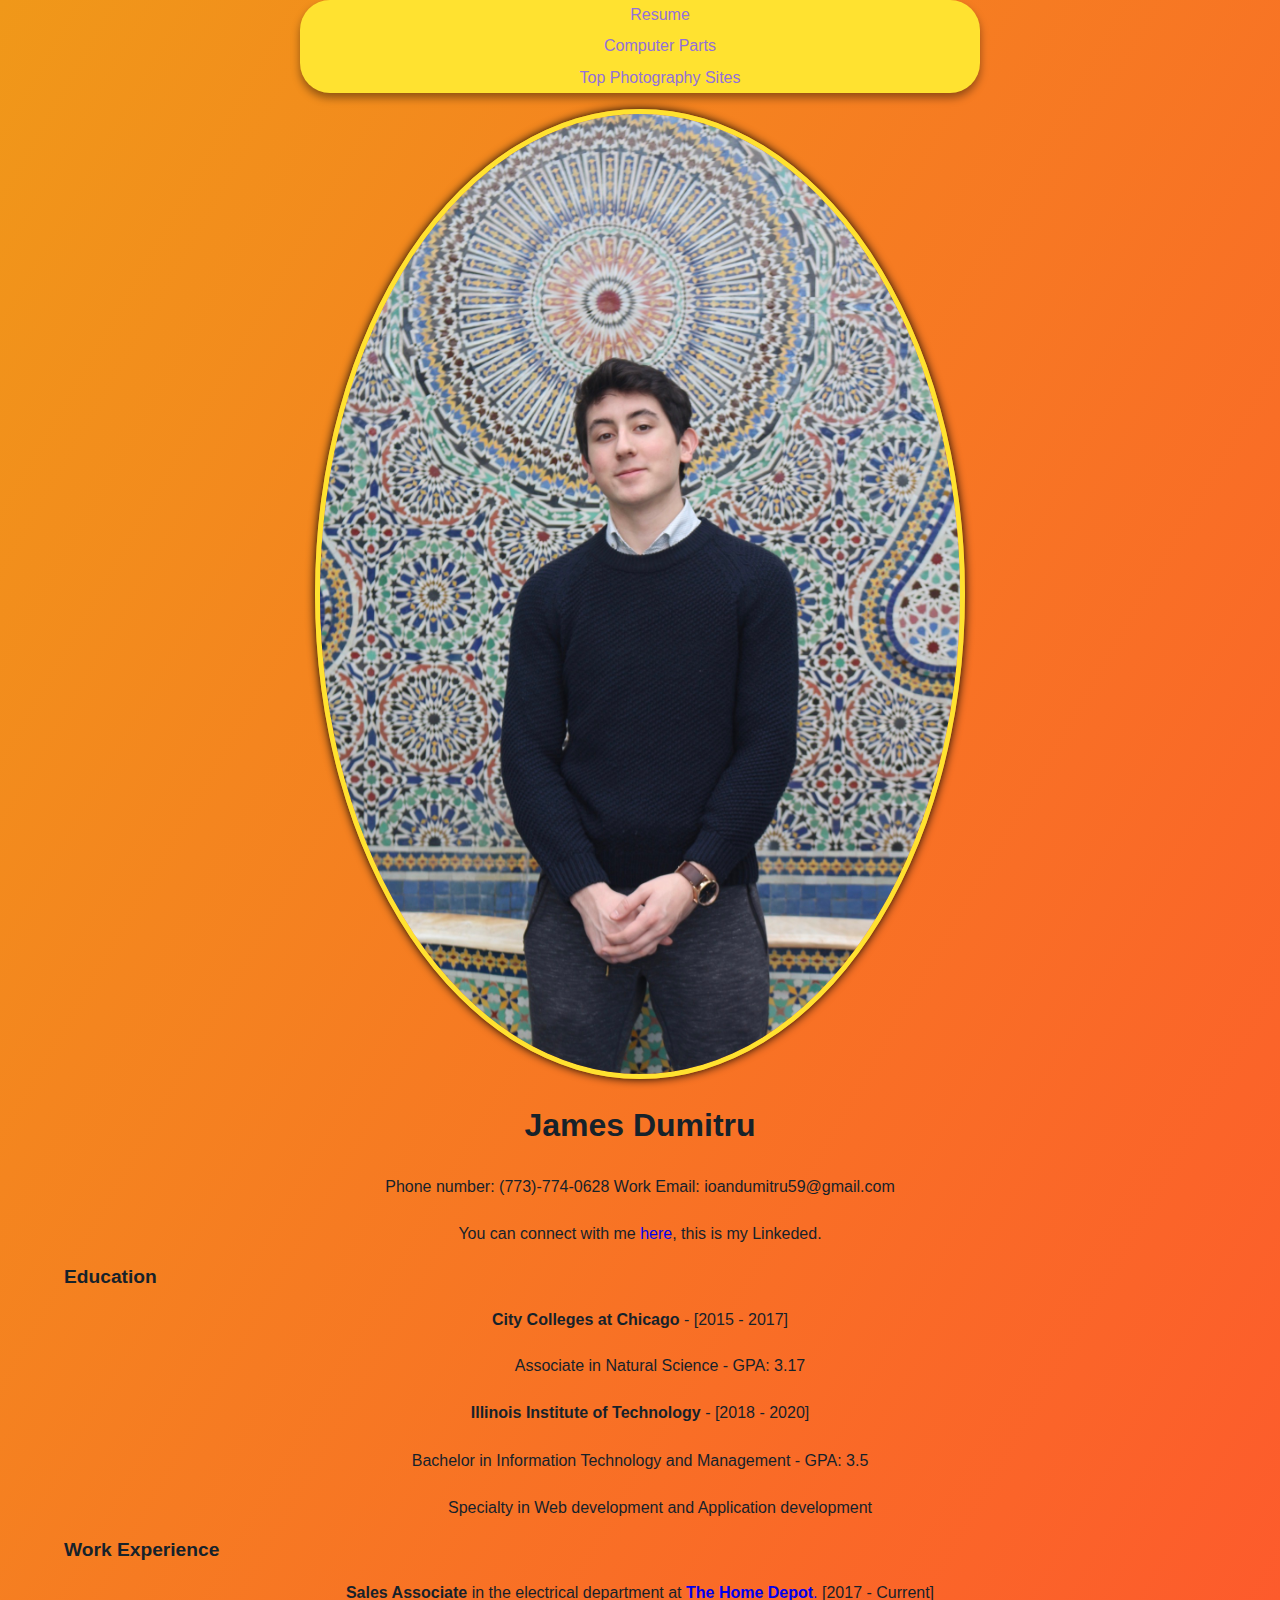
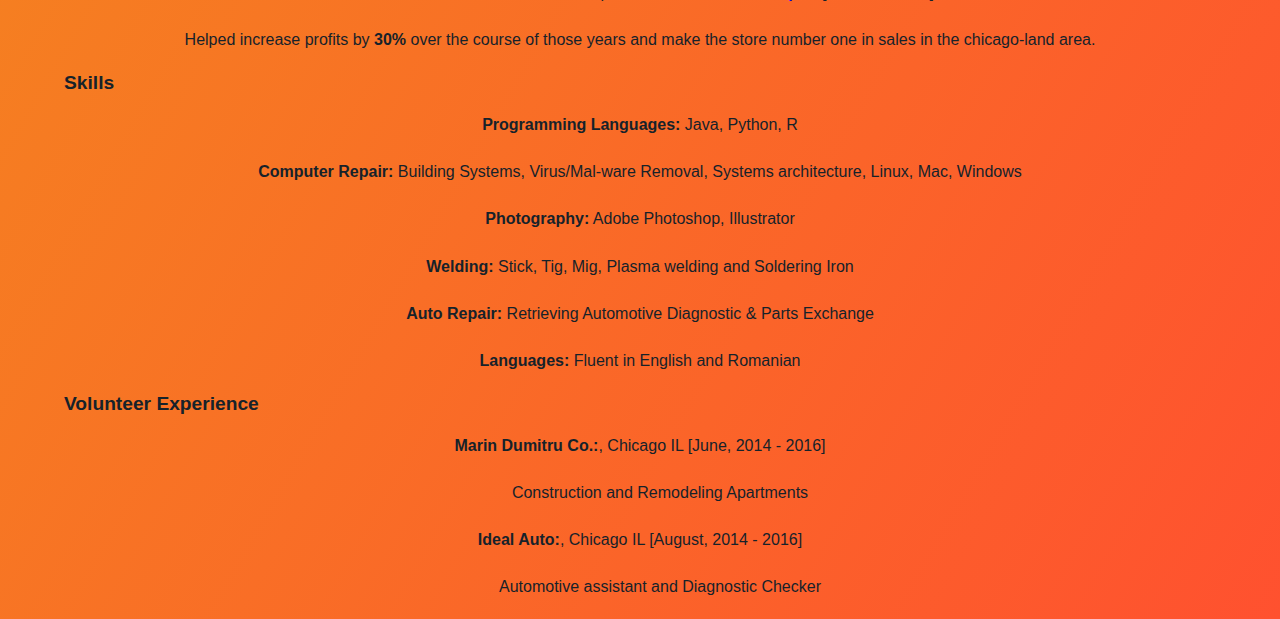
<file: index.html>
<!DOCTYPE html>
<html lang="en">
<head>
  <meta charset="UTF-8">
  <title>James Dumitru's Resume</title>
  <link rel="stylesheet" media="screen" href="css/normalize.css">
  <link rel="stylesheet" media="screen" href="css/style.css">
  <link rel="stylesheet" type="text/css" href="css/style.css">
</head>
  <body>
    <nav id="Menu">
      <ul id="Menulist">
        <li class="list" ><a href="index.html#">Resume</a></li>
        <li class="list"><a href="pcrepair.html">Computer Parts</a></li>
        <li class="list"><a href="photography.html">Top Photography Sites</a></li>
      </ul>
    </nav>
    <section>
      <img class="me" src="images/me.jpeg" alt="Keyboard">
      <h1 id="Name">James Dumitru</h1>
      <p>Phone number: (773)-774-0628 Work Email: ioandumitru59@gmail.com</p>
      <p>You can connect with me  <a href="https://www.linkedin.com/in/james-dumitru">here</a>, this is my Linkeded.</p>
    </section>
    <section>
      <h2>Education</h2>
      <p><strong>City Colleges at Chicago</strong> - [2015 - 2017]</p>
      <ul>
        <li>Associate in Natural Science - GPA: 3.17</li>
      </ul>
      <p><strong>Illinois Institute of Technology</strong> - [2018 - 2020]</p>
      <p>Bachelor in Information Technology and Management - GPA: 3.5</p>
      <ul>
        <li>Specialty in Web development and Application development</li>
      </ul>
    </section>
    <section>
      <h2>Work Experience</h2>
      <p>
        <strong>Sales Associate</strong> in the electrical department at
        <a href="https://www.homedepot.com/b/Electrical/N-5yc1vZarcd?cm_sp=d-flyout-Electrical"><strong>The Home
          Depot</strong>.</a> [2017 - Current]
      </p>
      <p>
        Helped increase profits by <strong>30%</strong> over the course of those years and make
        the store number one in sales in the chicago-land area.
      </p>
    </section>
    <section>
      <h2>Skills</h2>
      <p><strong>Programming Languages:</strong> Java, Python, R</p>
      <p><strong>Computer Repair:</strong> Building Systems, Virus/Mal-ware Removal, Systems architecture, Linux, Mac,
        Windows
      </p>
      <p><strong>Photography:</strong> Adobe Photoshop, Illustrator</p>
      <p><strong>Welding:</strong> Stick, Tig, Mig, Plasma welding and Soldering Iron</p>
      <p><strong>Auto Repair:</strong> Retrieving Automotive Diagnostic & Parts Exchange</p>
      <p><strong>Languages:</strong> Fluent in English and Romanian</p>
    </section>
    <section>
      <h2>Volunteer Experience</h2>
      <p><strong>Marin Dumitru Co.:</strong>, Chicago IL [June, 2014 - 2016]</p>
      <ul>
        <li>Construction and Remodeling Apartments</li>
      </ul>
      <p><strong>Ideal Auto:</strong>, Chicago IL [August, 2014 - 2016]</p>
      <ul>
        <li>Automotive assistant and Diagnostic Checker</li>
      </ul>
    </section>
  </body>
</html>
</file>
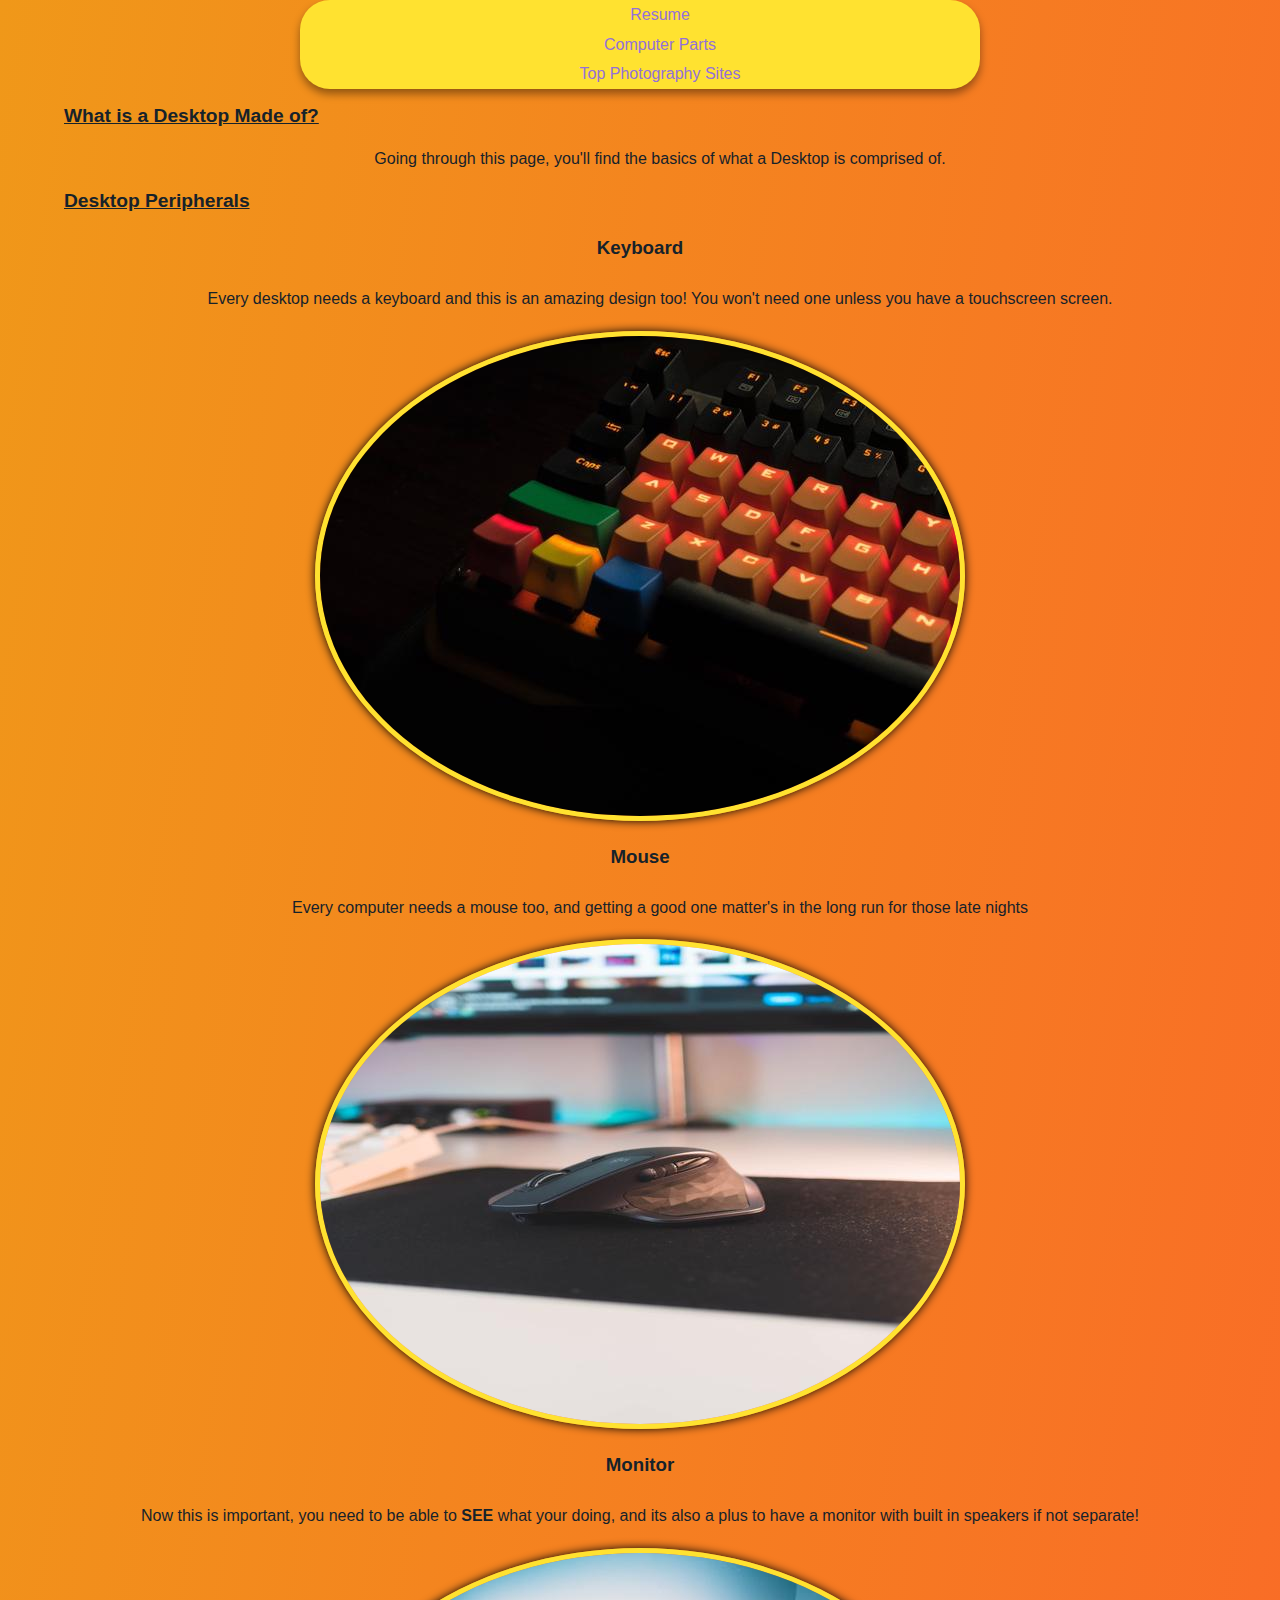
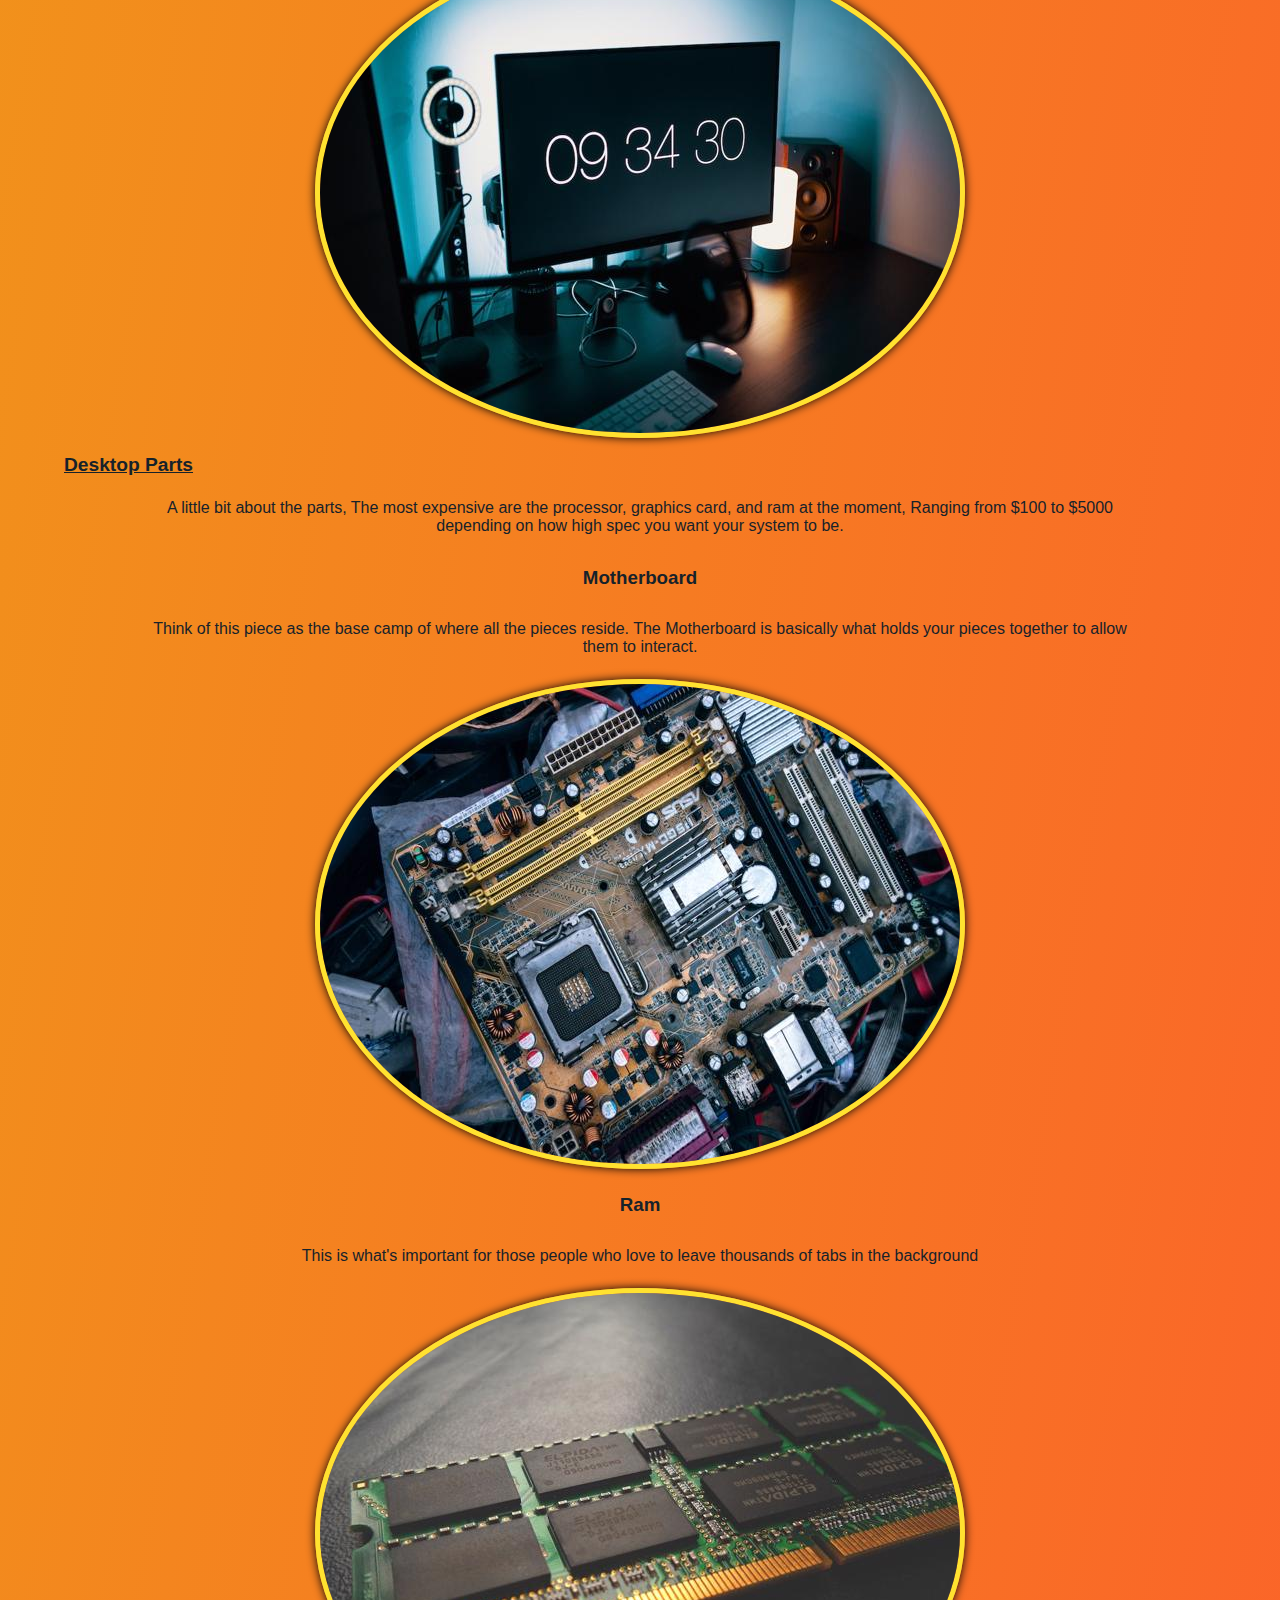
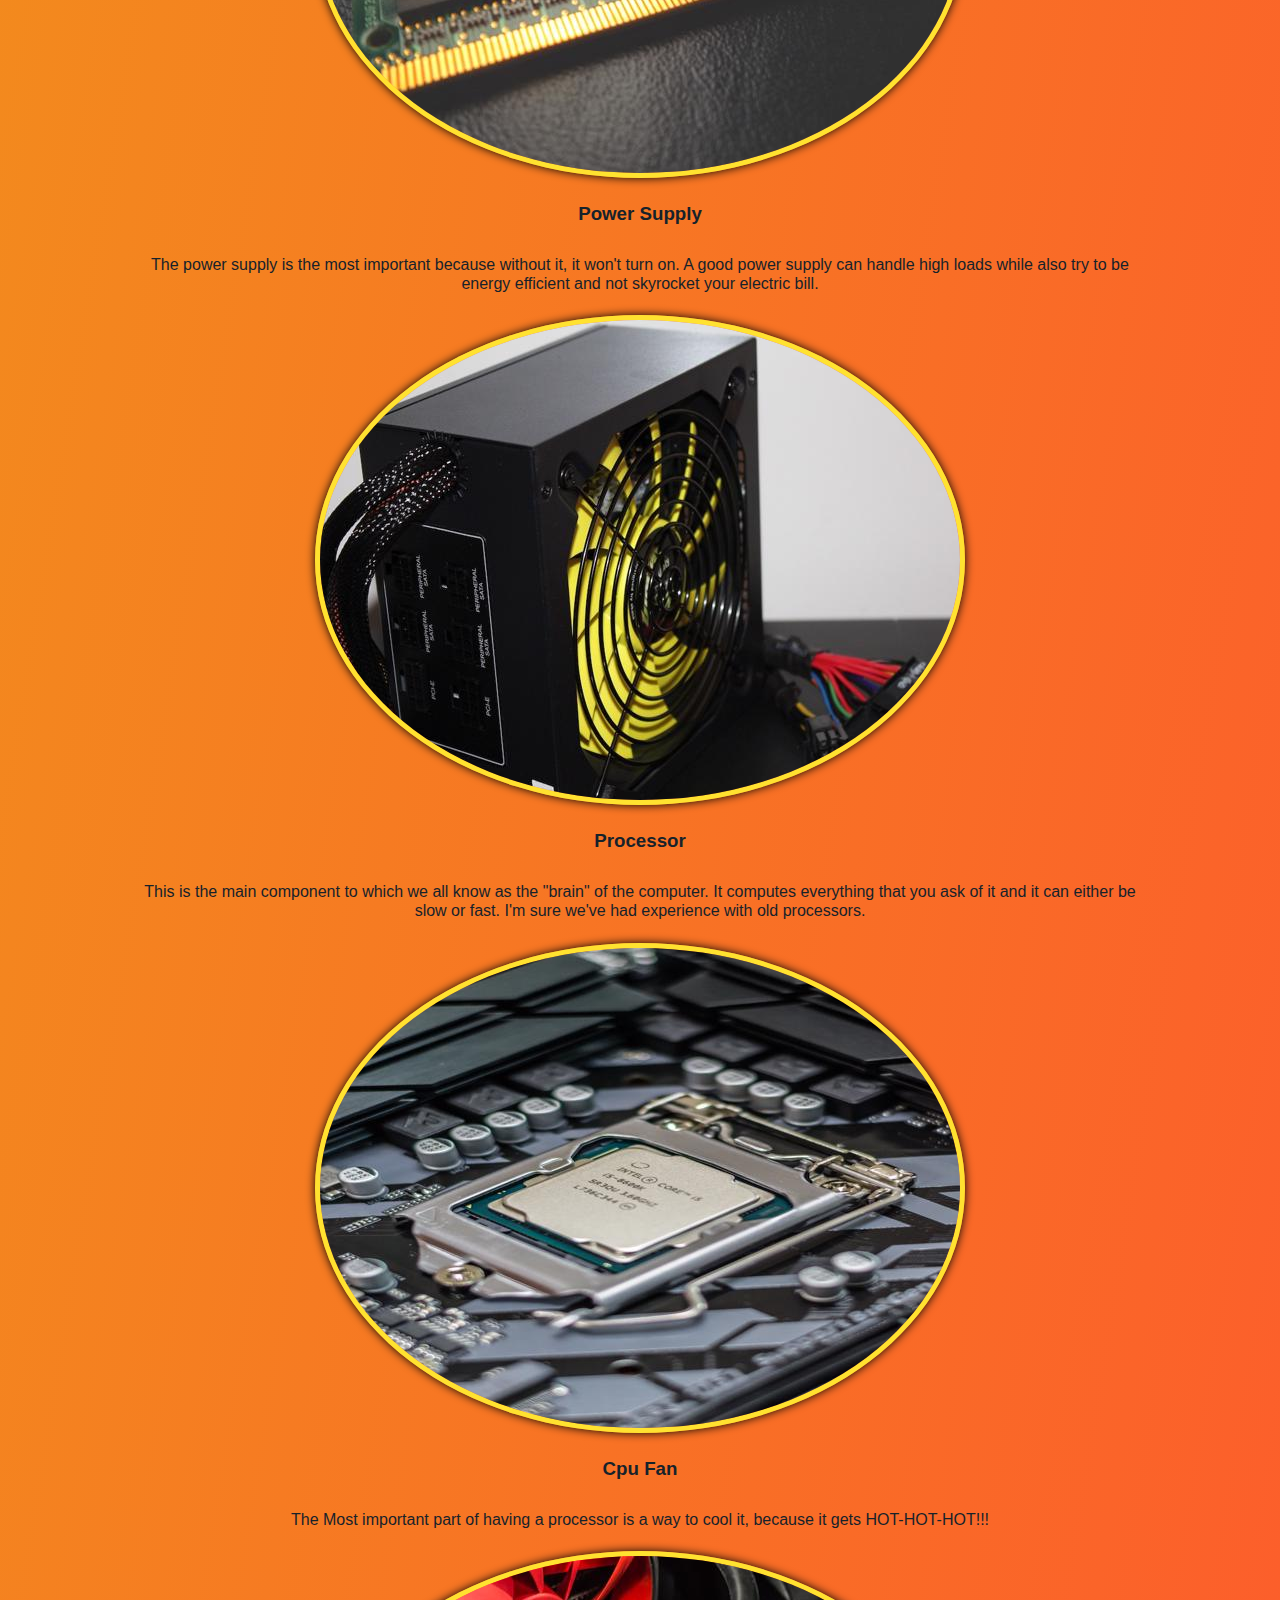
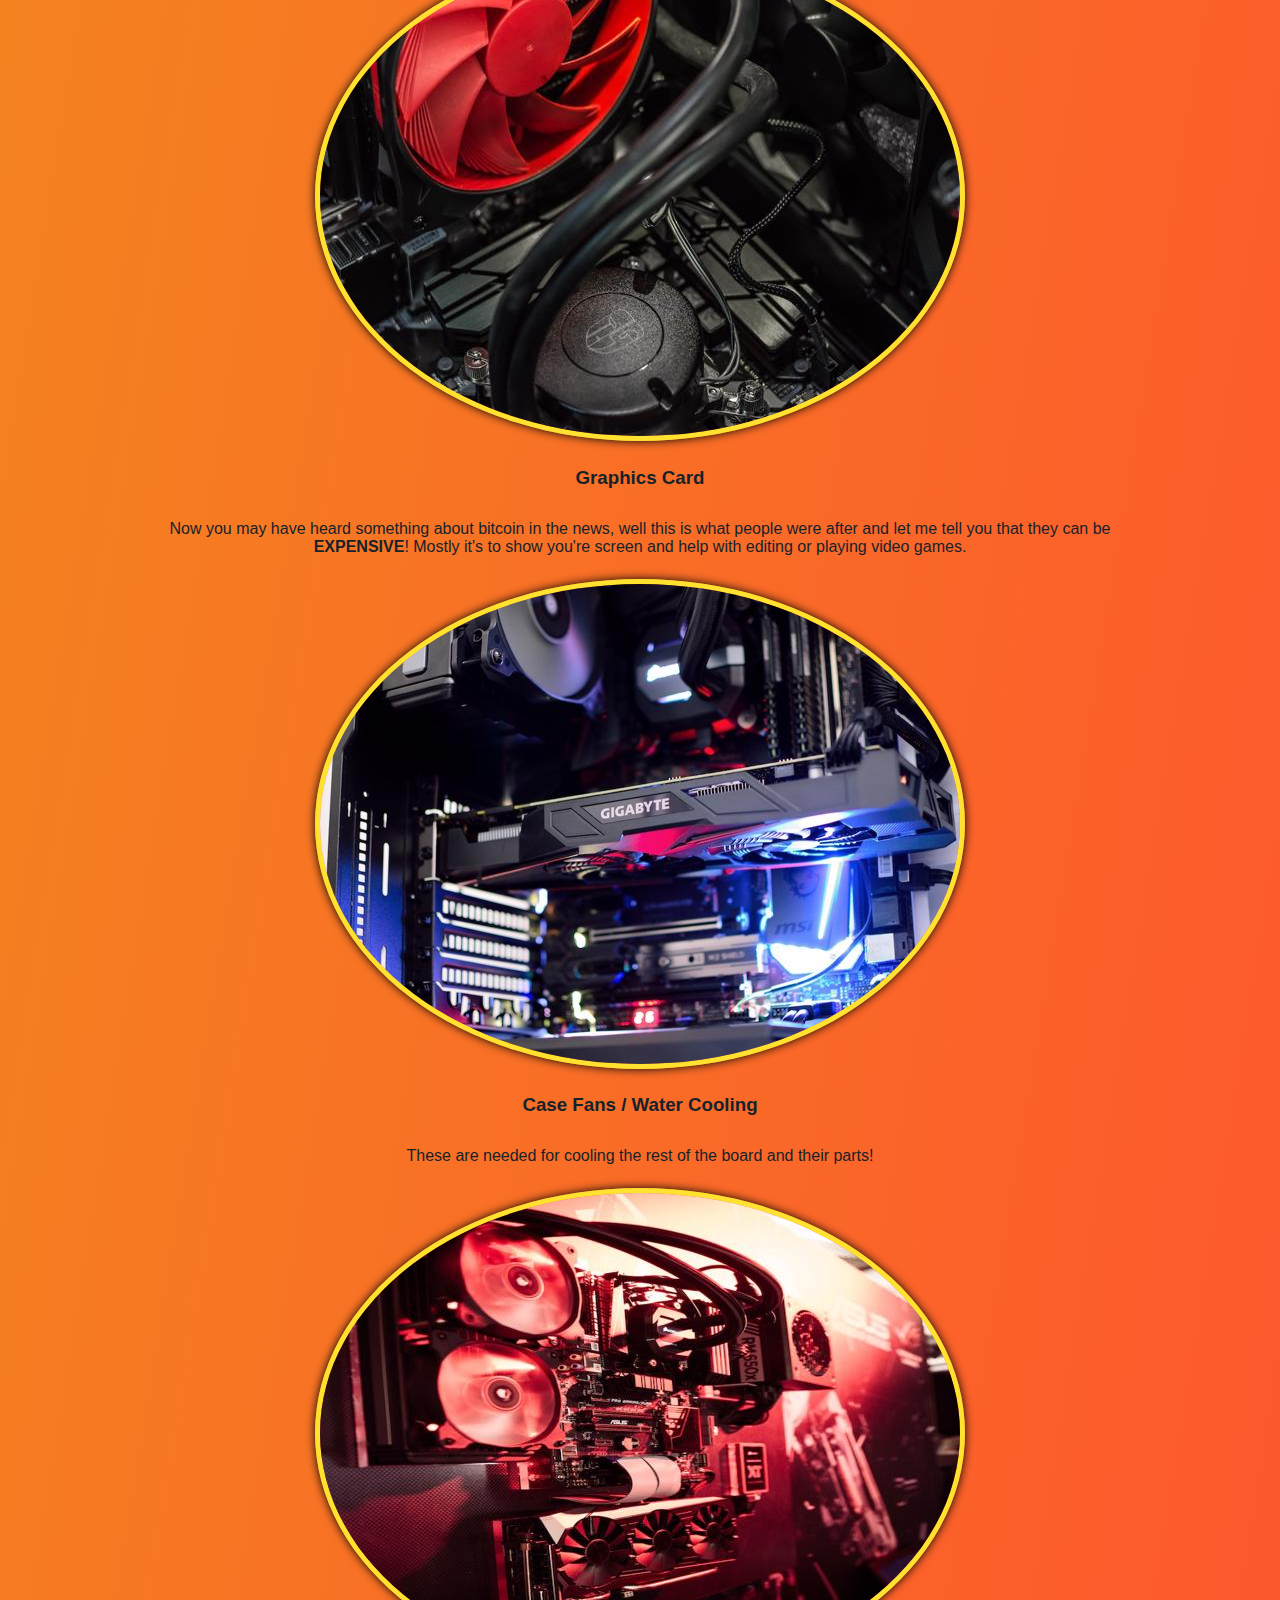
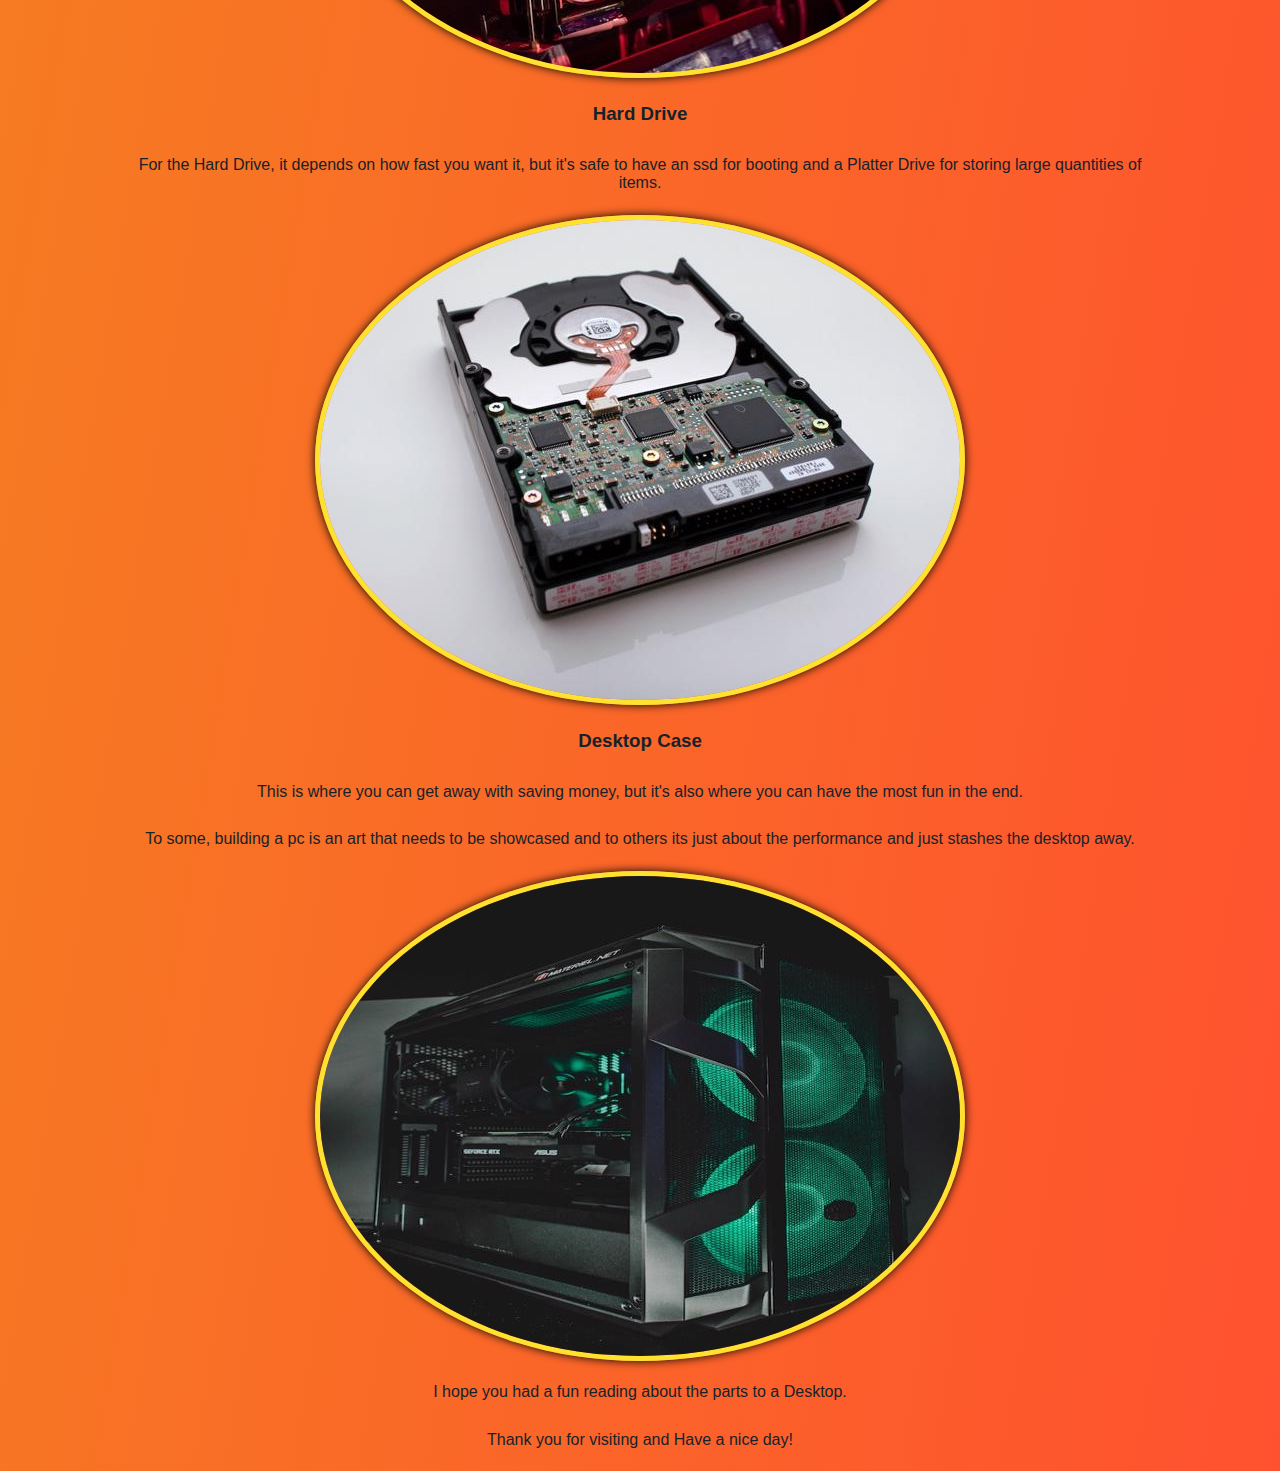
<file: pcrepair.html>
<!DOCTYPE html>
<html lang="en">
<head>
  <meta charset="UTF-8">
  <title>Desktop Computer Parts</title>
  <link rel="stylesheet" media="screen" href="css/normalize.css">
  <link rel="stylesheet" media="screen" href="css/style.css">
  <link rel="stylesheet" type="text/css" href="css/style.css">
</head>
  <body>
    <nav id="Menu">
      <ul id="Menulist">
        <li class="resume" ><a href="index.html#">Resume</a></li>
        <li class="pc"><a href="pcrepair.html">Computer Parts</a></li>
        <li class="pics"><a href="photography.html">Top Photography Sites</a></li>
      </ul>
    </nav>
    <section>
      <h2><u>What is a Desktop Made of?</u></h2>
      <ul>
        <li>Going through this page, you'll find the basics of what a Desktop is comprised of.</li>
      </ul>
    </section>
    <h2><u>Desktop Peripherals</u></h2>
    <section>
      <h3>Keyboard</h3>
      <ul>
        <li>Every desktop needs a keyboard and this is an amazing design too! You won't need one unless you have
          a touchscreen screen.
        </li>
      </ul>
      <img src="images/1amfcs-1233056-unsplash.jpg" alt="Keyboard">
    </section>
    <section>
      <h3>Mouse</h3>
      <ul>
        <li>Every computer needs a mouse too, and getting a good one matter's in the long run for those late nights</li>
      </ul>
      <img src="images/dhe-haivan-1218874-unsplash.jpg" alt="Mouse">
    </section>
    <section>
      <h3>Monitor</h3>
      <p>Now this is important, you need to be able to <strong>SEE</strong> what your doing, and its also a plus to
        have a monitor with built in speakers if not separate!
      </p>
      <img src="images/josh-sorenson-1242546-unsplash.jpg" alt="Monitor">
    </section>
    <h2><u>Desktop Parts</u></h2>
    <p>A little bit about the parts, The most expensive are the processor, graphics card, and ram at the moment,
      Ranging from $100 to $5000 depending on how high spec you want your system to be.
    </p>
    <section>
      <h3>Motherboard</h3>
      <p>Think of this piece as the base camp of where all the pieces reside. The Motherboard is basically what holds your
        pieces together to allow them to interact.
      </p>
      <img src="images/fancycrave-530803-unsplash.jpg" alt="Motherboard">
    </section>
    <section>
      <h3>Ram</h3>
      <p>This is what's important for those people who love to leave thousands of tabs in the background</p>
      <img src="images/franck-v-1173486-unsplash.jpg" alt="Ram">
    </section>
    <section>
      <h3>Power Supply</h3>
      <p>The power supply is the most important because without it, it won't turn on. A good power supply can handle
        high loads while also try to be energy efficient and not skyrocket your electric bill.
      </p>
      <img src="images/computer-3415505_1920.jpg" alt="Power Supply">
    </section>
    <section>
      <h3>Processor</h3>
      <p>This is the main component to which we all know as the "brain" of the computer. It computes everything
        that you ask of it and it can either be slow or fast. I'm sure we've had experience with old processors.
      </p>
      <img src="images/alexandru-bogdan-ghita-481901-unsplash.jpg" alt="Processor">
    </section>
    <section>
      <h3>Cpu Fan</h3>
      <p>The Most important part of having a processor is a way to cool it, because it gets HOT-HOT-HOT!!!</p>
      <img src="images/alexandru-bogdan-ghita-481900-unsplash.jpg" alt="Cpu Fan">
    </section>
    <section>
      <h3>Graphics Card</h3>
      <p>Now you may have heard something about bitcoin in the news, well this is what people were after and let me
        tell you that they can be <strong>EXPENSIVE</strong>! Mostly it's to show you're screen and help with editing
        or playing video games.
      </p>
      <img src="images/rafael-pol-474017-unsplash.jpg" alt="Graphics Card">
    </section>
    <section>
      <h3>Case Fans / Water Cooling</h3>
      <p>These are needed for cooling the rest of the board and their parts!</p>
      <img src="images/maxime-rossignol-266384-unsplash.jpg" alt="Case Fans / Water Cooling">
    </section>
    <section>
      <h3>Hard Drive</h3>
      <p>For the Hard Drive, it depends on how fast you want it, but it's safe to have an ssd for booting and a Platter
        Drive for storing large quantities of items.
      </p>
      <img src="images/vincent-botta-736919-unsplash.jpg" alt="Hard Drive">
    </section>
    <section>
      <h3>Desktop Case</h3>
      <p>This is where you can get away with saving money, but it's also where you can have the most fun in the end.</p>
      <p>To some, building a pc is an art that needs to be showcased and to others its just about the performance and
        just stashes the desktop away.
      </p>
      <img src="images/florian-olivo-1166419-unsplash.jpg" alt="Desktop Case">
      <p>I hope you had a fun reading about the parts to a Desktop.</p>
      <p>Thank you for visiting and Have a nice day!</p>
    </section>
  </body>
</html>
</file>
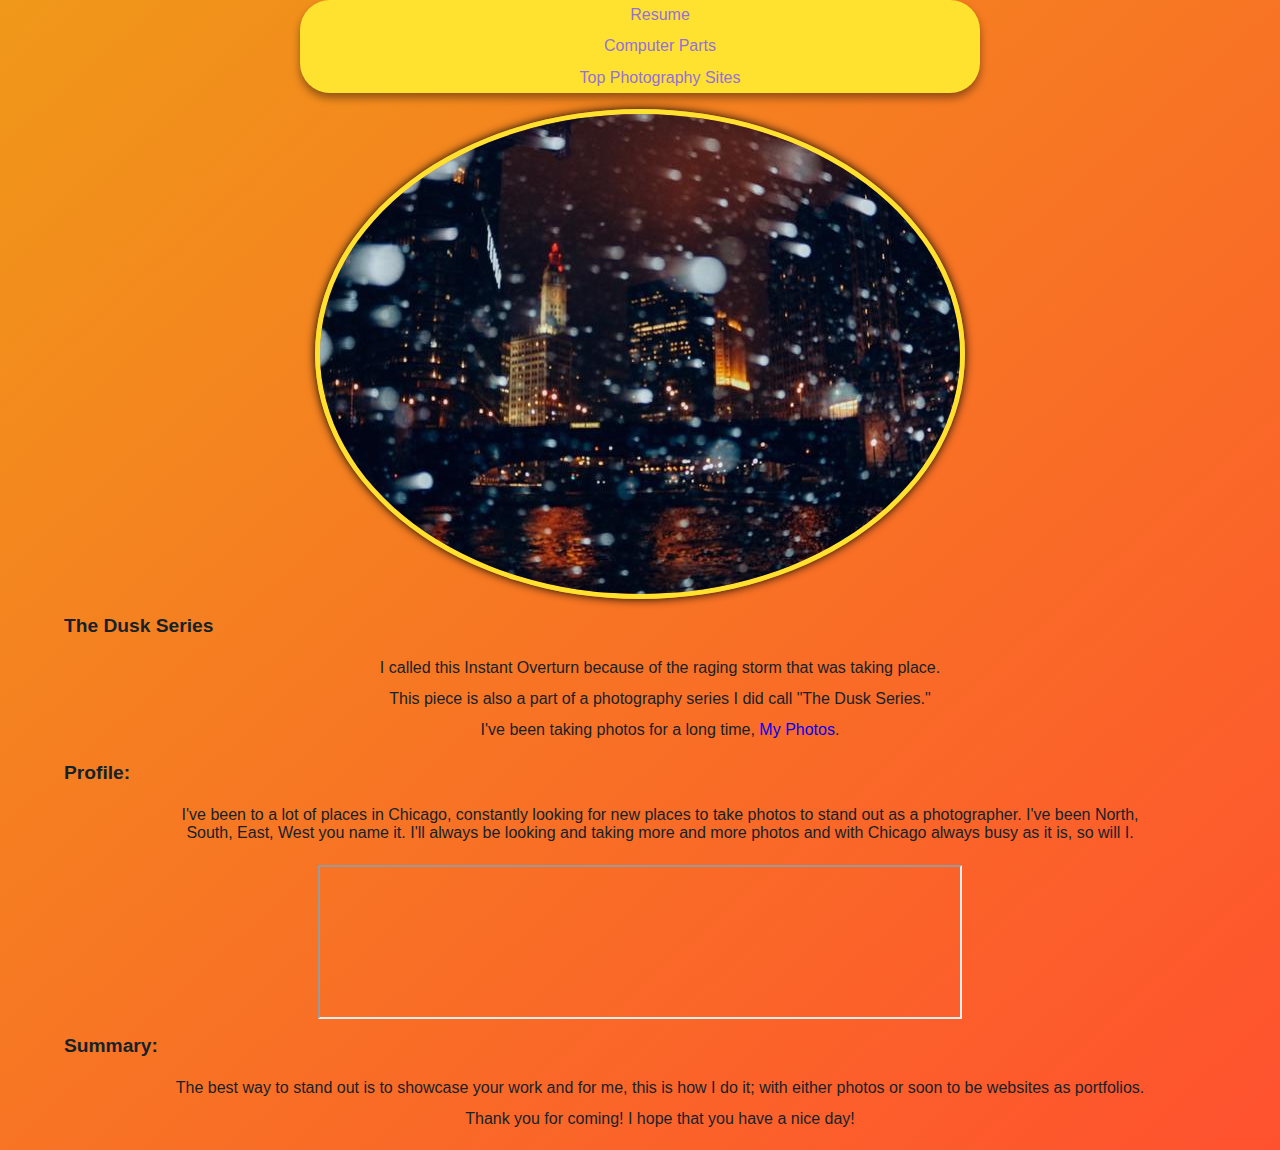
<file: photography.html>
<!DOCTYPE html>
<html lang="en">
<head>
  <meta charset="UTF-8">
  <title>Photography</title>
  <link rel="stylesheet" media="screen" href="css/normalize.css">
  <link rel="stylesheet" media="screen" href="css/style.css">
  <link rel="stylesheet" type="text/css" href="css/style.css">
</head>
  <body>
    <nav id="Menu">
      <ul id="Menulist">
        <li class="list" ><a href="index.html#">Resume</a></li>
        <li class="list"><a href="pcrepair.html">Computer Parts</a></li>
        <li class="list"><a href="photography.html">Top Photography Sites</a></li>
      </ul>
    </nav>
    <section>
      <img src="images/vsco_022916.jpg" alt="The Dusk Series [Instant Overturn]">
      <h2>The Dusk Series</h2>
      <ul>
        <li>I called this Instant Overturn because of the raging storm that was taking place.</li>
        <li>This piece is also a part of a photography series I did call "The Dusk Series."</li>
        <li>I've been taking photos for a long time, <a href="https://vsco.co/romanianlife/images/1">My Photos</a>.</li>
      </ul>
    </section>
    <section>
      <h2>Profile:</h2>
      <ul>
        <li>
          I've been to a lot of places in Chicago, constantly looking for new places to take photos to stand out as a
          photographer. I've been North, South, East, West you name it. I'll always be looking and taking more and more
          photos and with Chicago always busy as it is, so will I.
        </li>
      </ul>
    </section>
    <iframe src="https://www.youtube.com/embed/O849PixSH-0" allowfullscreen></iframe>
    <section>
      <h2>Summary:</h2>
      <ul>
        <li>The best way to stand out is to showcase your work and for me, this is how I do it; with either photos or soon
          to be websites as portfolios.
        </li>
        <li>Thank you for coming! I hope that you have a nice day!</li>
      </ul>
    </section>
  </body>
</html>
</file>
<file: css/style.css>
/*Nav*/
nav #Menu{
    margin-left: auto;
    margin-right: auto;
    font-family: 'Josefin Sans', sans-serif;
    text-align: center;
}

/*
All text is centered except h2
*/
h1, h3,p,li {
    display: block;
    padding: .50%;
    text-align: center;
    list-style-type: none;
    text-decoration: none;
    margin-left: 10%;
    margin-right: 10%;
}

/*no underline and moved header h2*/
h2 {
    text-decoration: none;
    margin-left: 5%;
    text-decoration: coral;
    font-size: larger;
}
/*Centers images*/
img {
    margin:auto;
    display: block;
    width: 50%;
    border-radius: 100%;
    background-size: contain;
    box-shadow: 0 0 10px#000;
    border:5px solid #FFE230;
    text-align: center;

}

/*Youtube video centered*/
iframe {
    margin-right: auto;
    margin-left: auto;
    display: block;
    width: 50%;
    text-align: center;
}

/*Removes underline*/
.list,
a {
    text-decoration: none;
    position: static;
    margin:auto;
}
/*Nav yellow box*/
nav #Menulist {
    font-family: 'Josefin Sans', sans-serif;
    float: bottom;
    width: 50%;
    background-color: #FFE230;
    box-shadow: 0 5px 8px 0 rgba(0, 0, 0, 0.4);
    margin-top: auto;
    margin-left: auto;
    margin-right: auto;
    overflow: hidden;
    border-radius: 30px;
}

#Menulist a {
    display: block;
    color: mediumpurple;
    padding: .50%;
    width: max-content;
    height: max-content;
}
.list a:hover {
    font-size: large;
}
body {
    background-image:
            linear-gradient(to left top, #FF512F, #F09819);
    color: #16222a;
    font-family: 'Josefin Sans', sans-serif
}
</file>
